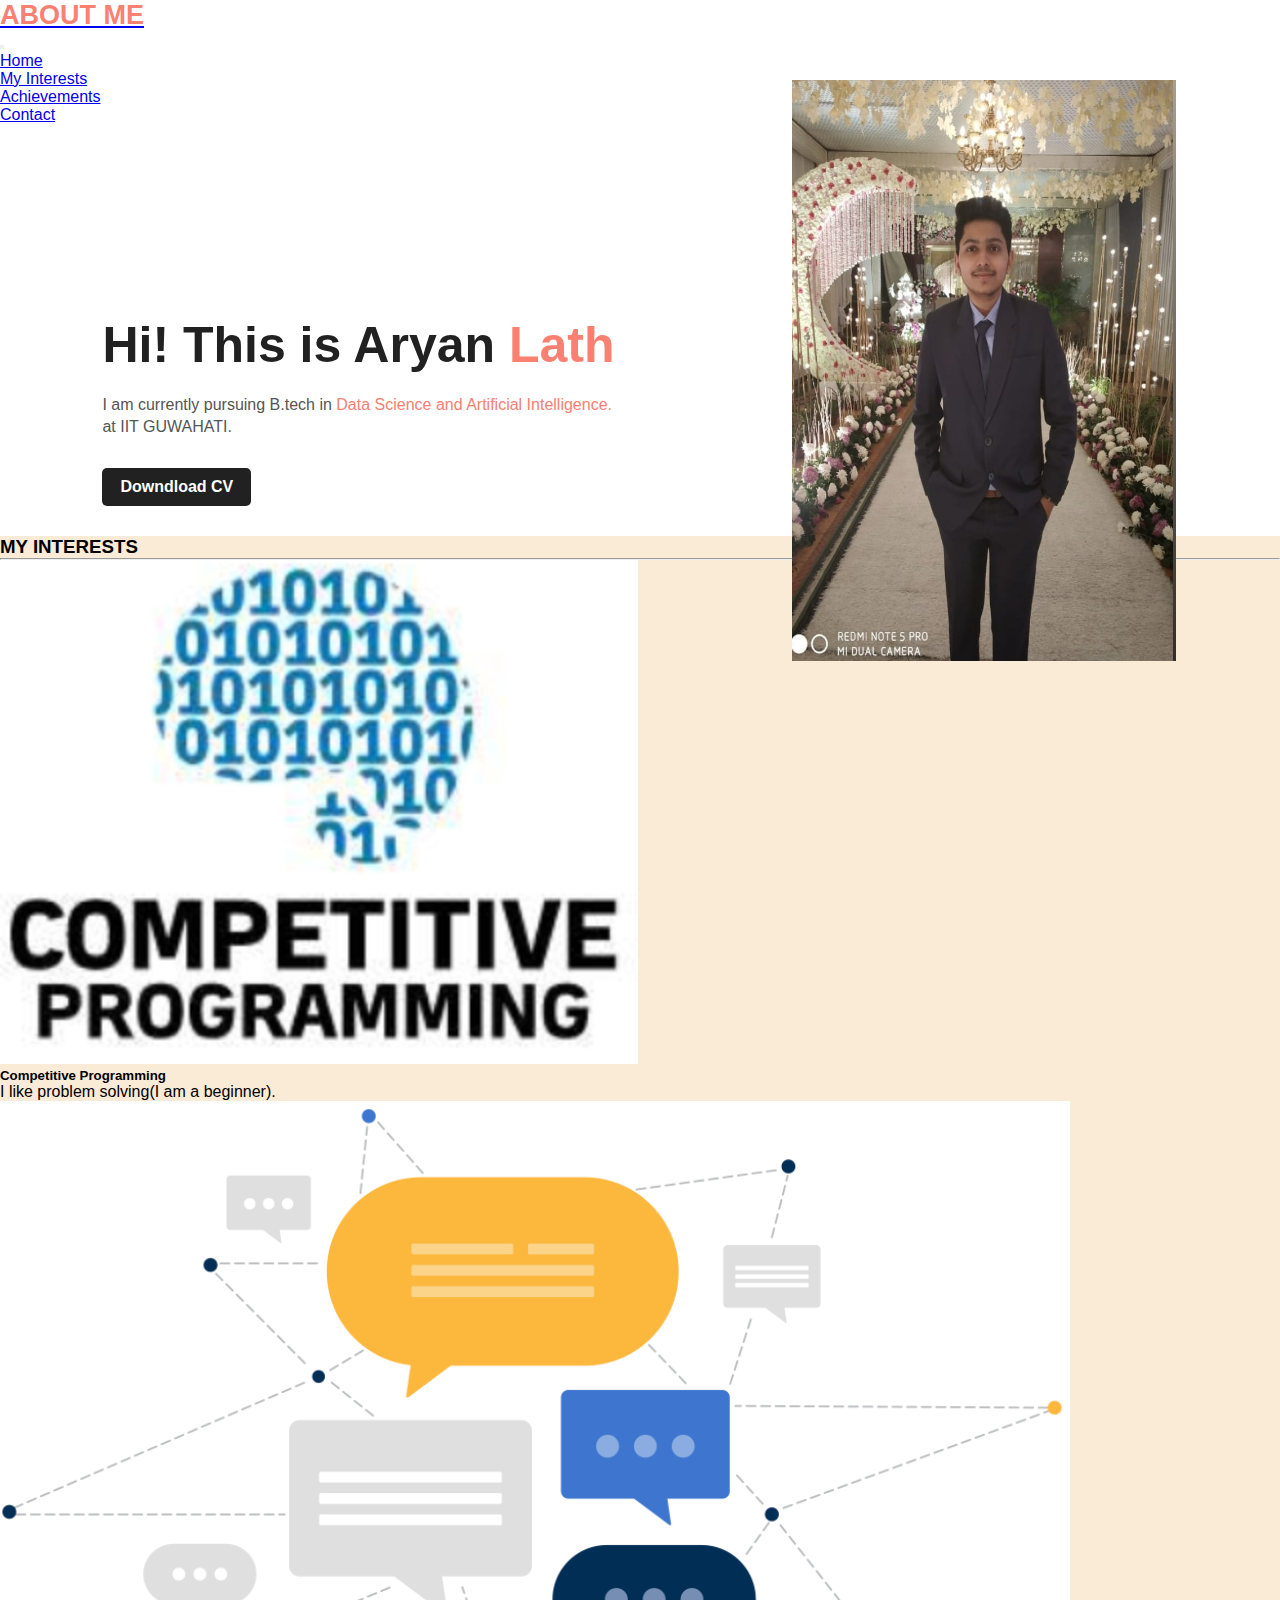
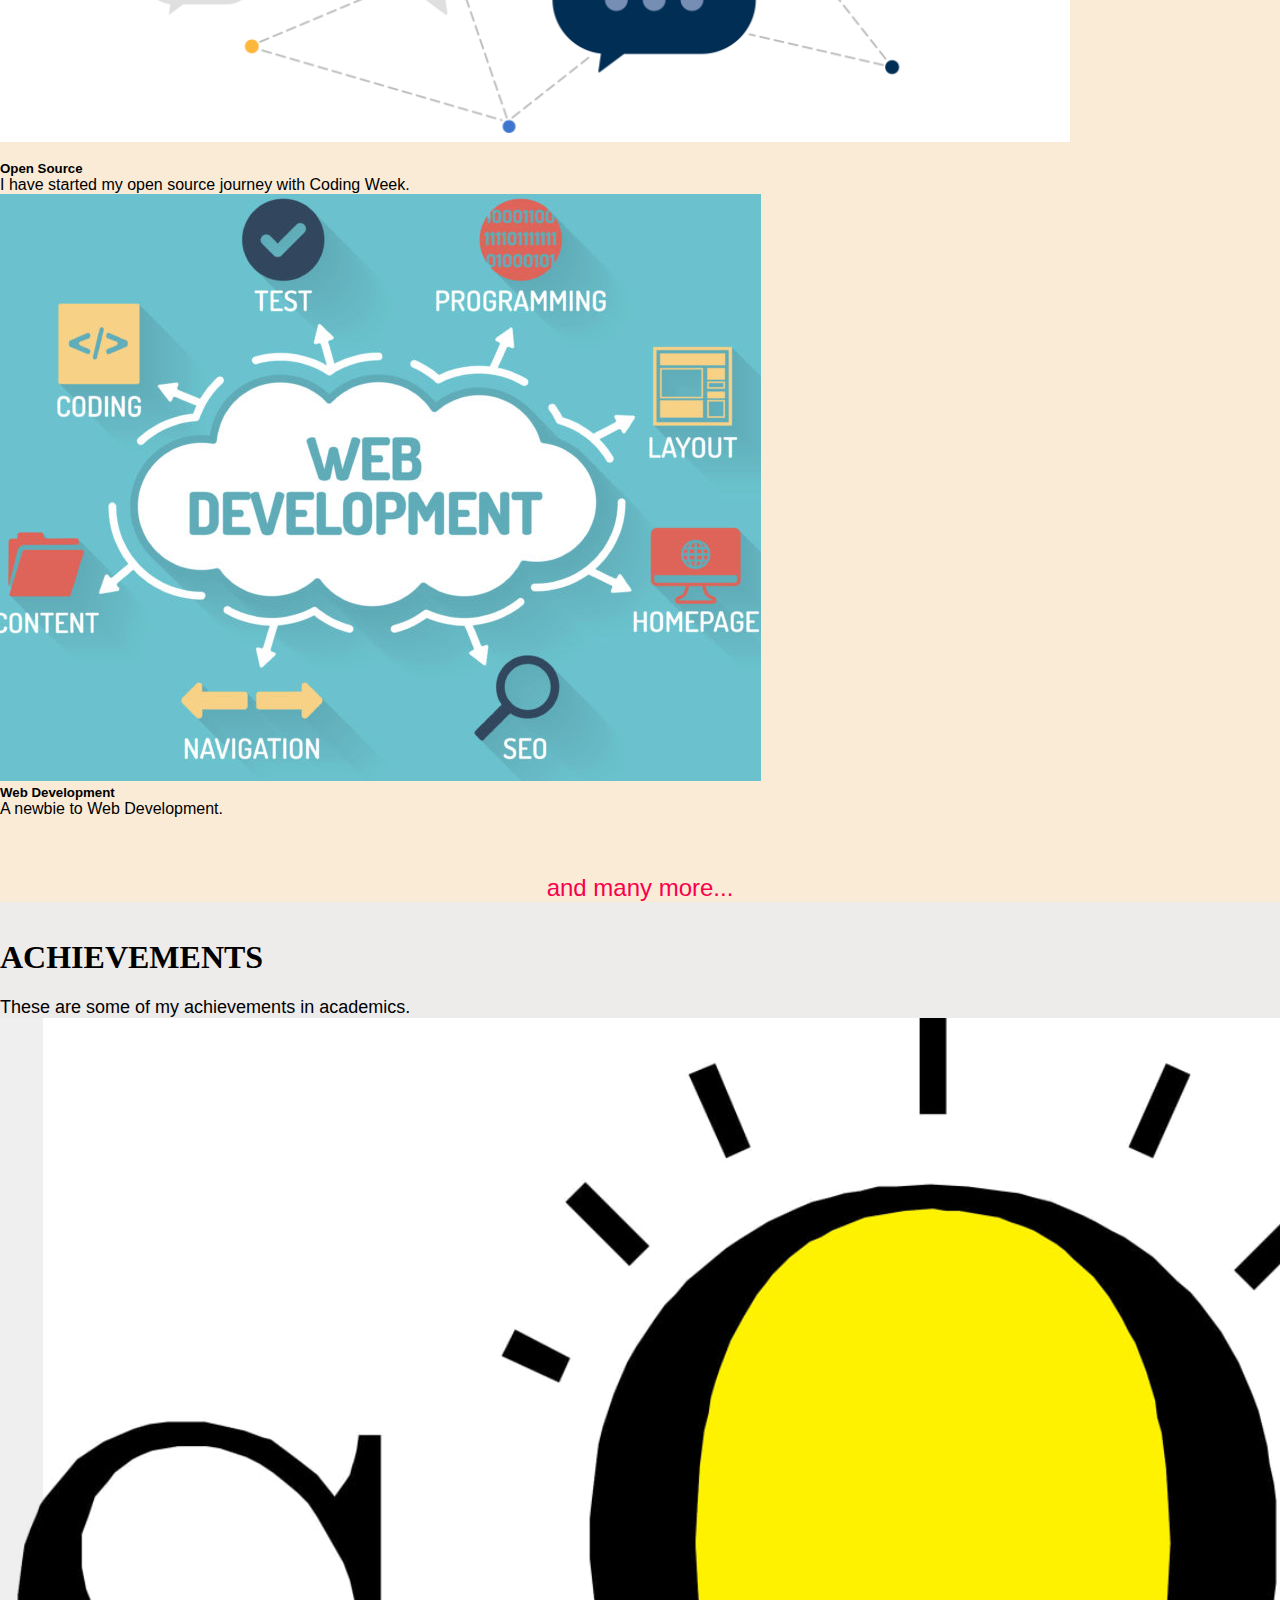
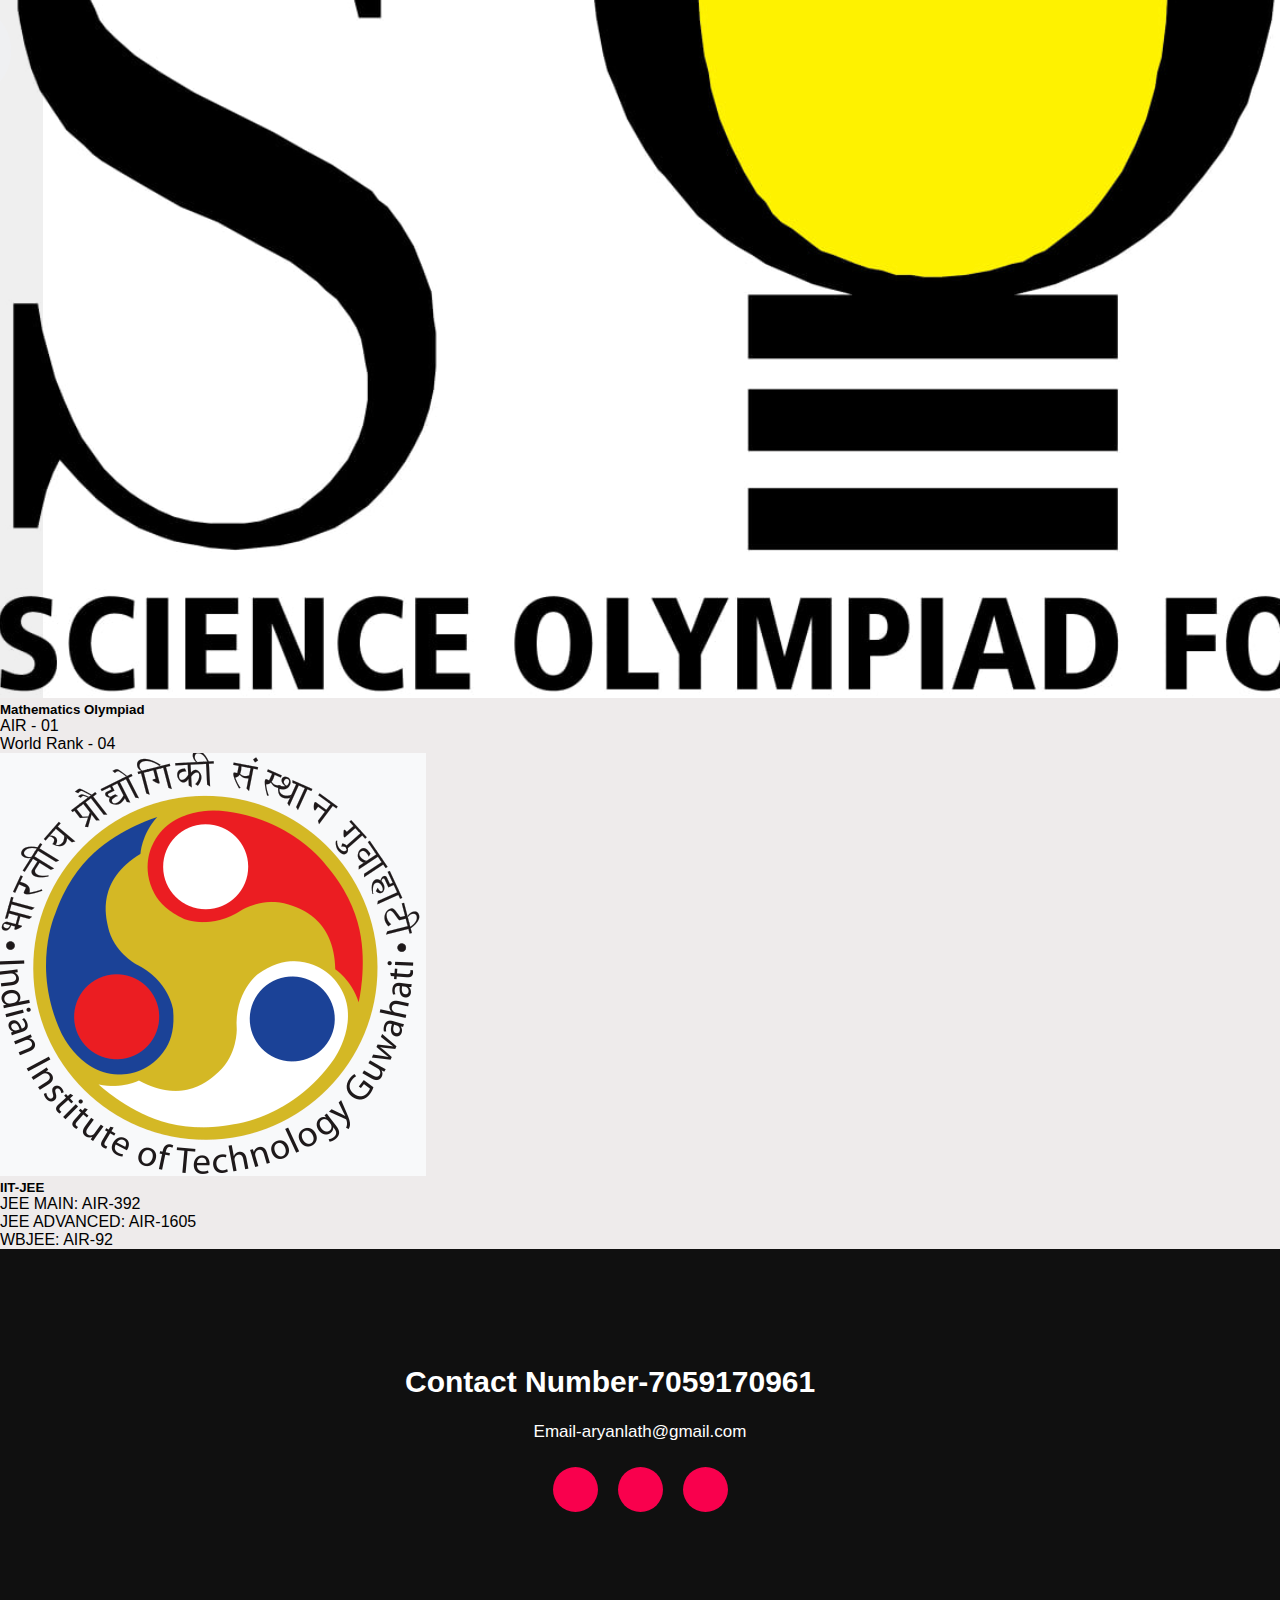
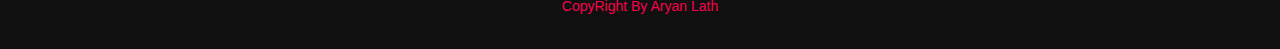
<file: Aryan Lath/index.html>
<!DOCTYPE html>

<head>
    <meta Charset="UTF-8">
    <meta http-equiv="X-UA-Compatible" content="IE=edge">
    <meta name="viewport" content="width=device-width, initial-scale=1.0">
    <link rel="stylesheet" href="style.css">

    <link rel="preconnect" href="https://fonts.gstatic.com">
    <link href="https://fonts.googleapis.com/css2?family=Josefin+Sans:ital,wght@0,100;0,200;0,300;0,400;0,500;0,600;0,700;1,100;1,200;1,300;1,400;1,500;1,600;1,700&display=swap" rel="stylesheet">

    <link rel="stylesheet" href="https://cdnjs.cloudflare.com/ajax/libs/font-awesome/5.15.3/css/all.min.css" integrity="sha512-iBBXm8fW90+nuLcSKlbmrPcLa0OT92xO1BIsZ+ywDWZCvqsWgccV3gFoRBv0z+8dLJgyAHIhR35VZc2oM/gI1w==" crossorigin="anonymous" referrerpolicy="no-referrer"
    />

    <title>About Me</title>
    <!--Linking Bootstrap-->
    <link href="https://cdn.jsdelivr.net/npm/bootstrap@5.2.0-beta1/dist/css/bootstrap.min.css" rel="stylesheet" integrity="sha384-0evHe/X+R7YkIZDRvuzKMRqM+OrBnVFBL6DOitfPri4tjfHxaWutUpFmBp4vmVor" crossorigin="anonymous">

</head>

<body>
    <!--Header-->
    <header>
        <!-- navbar -->
        <nav class="navbar navbar-expand-md navbar-light pt-1 pb-4 bg-light">
            <div class="container-xxl">
                <!-- navbar title -->
                <a class="navbar-brand" href="#intro">
                    <span class="text-bg-warning fw-bold">
          <h2>ABOUT ME</h2>
        </span>
                </a>
                <!-- navigating through webpage-->
                <button class="navbar-toggler" type="button" data-bs-toggle="collapse" data-bs-target="#main-nav" aria-controls="main-nav" aria-expanded="false" aria-label="Toggle navigation">
        <span class="navbar-toggler-icon"></span>
      </button>

                <!-- navbar links -->
                <div class="collapse navbar-collapse justify-content-end align-center" id="main-nav">
                    <ul class="navbar-nav">
                        <li class="nav-item">
                            <a class="nav-link" href="#home">Home</a>
                        </li>
                        <li class="nav-item">
                            <a class="nav-link" href="#interests">My Interests</a>
                        </li>
                        <li class="nav-item">
                            <a class="nav-link" href="#achievements">Achievements</a>
                        </li>
                        <li class="nav-item ms-2 d-none d-md-inline">
                            <a class="btn btn-secondary" href="#contact">Contact</a>
                        </li>

                    </ul>
                </div>
            </div>
        </nav>
    </header>

    <!--adding home-->
    <section id="home">
        <div class="intro">
            <h1>Hi! This is Aryan <span>Lath</span></h1>
            <p>I am currently pursuing B.tech in <span>Data Science and Artificial Intelligence.</span><br>at IIT GUWAHATI. </p>
            <!--adding link to CV-->
            <a href="https://drive.google.com/file/d/1Qq0hFlPbVE82Cu-M2w2IHb0OW3pgik12/view?usp=sharing">Downdload CV</a>
        </div>
        <!--adding image-->
        <div class="images">
            <img src="Images/HomeImage2.jpg" class="image1">

        </div>
    </section>


    <!--Interests-->
    <section class="pt-3 pb-4 mt-5" id="interests">
        <div class="container my-5">
            <div class="row">
                <div class="col-12 text-center">
                    <h3 class="mi">
                        MY INTERESTS
                    </h3>
                    <hr>
                </div>

                <!--Adding Columns-->
            </div>
            <div class="row">
                <!--Column 1-->
                <div class="col-md-4 text-center">
                    <img class="img-fluid  qualities-img  p-5" src="Images/CP.png" alt="">
                    <h5>
                        <b>Competitive Programming</b>
                    </h5>
                    <p>
                        I like problem solving(I am a beginner).
                    </p>
                </div>
                <!--Column 2-->
                <div class="col-md-4 text-center">
                    <img class="img-fluid  qualities-img  p-5" src="Images/OS.png" alt="">
                    <h5>
                        <b><br>  Open Source</b>
                    </h5>
                    <p>
                        I have started my open source journey with Coding Week.
                    </p>
                </div>
                <!--Column 3-->
                <div class="col-md-4 text-center">
                    <img class="img-fluid  qualities-img  p-5" src="Images/WD.png" alt="">
                    <h5>
                        <b>Web Development</b>
                    </h5>
                    <p>
                        A newbie to Web Development.
                    </p>
                </div>
                <p class="more"><br><br>and many more...</p>

    </section>
    <!--Achievements-->
    <section id="achievements">
        <div class="container">
            <div class="row align-items-center projects">
                <!--Heading-->
                <div class="col">
                    <h1 class="achieve"><br> ACHIEVEMENTS</h1>
                    <p class="acad"><br>These are some of my achievements in academics.</p>
                </div>
            </div>

            <div class="row align-items-center">
                <div class="col-sm-4 offset-1">
                    <!--Creating Card 1-->
                    <div class="card mb-3">
                        <img src="Images/SOF.png" class="card-img-top" alt="...">
                        <div class="card-body">
                            <h5 class="card-title">Mathematics Olympiad</h5>
                            <p class="card-text">AIR - 01<br>World Rank - 04</p>

                        </div>
                    </div>
                </div>

                <div class="col-sm-4 offset-2">
                    <!--Creating Card 2-->
                    <div class="card mb-3">
                        <img src="Images/IIT.png" class="card-img-top" alt="..." id="IIT">
                        <div class="card-body">
                            <h5 class="card-title">IIT-JEE</h5>
                            <p class="card-text">JEE MAIN: AIR-392 <br>JEE ADVANCED: AIR-1605 <br>WBJEE: AIR-92</p>

                        </div>
                    </div>
                </div>
            </div>
    </section>
    <!--Footer-->
    <footer id="contact">
        <div class="contactme">
            <p>&ensp;Contact Number-7059170961</p>
            <p>Email-aryanlath@gmail.com</p>
        </div>
        <!--Adding responsive brand icons-->
        <div class="social">
            <a href="https://www.facebook.com/aryan.lath/"><i class="fab fa-facebook-f"></i></a>
            <a href="https://www.instagram.com/aryan__lath/"><i class="fab fa-instagram"></i></a>
            <a href="https://www.linkedin.com/in/aryan-lath-9b397b152/"><i class="fab fa-linkedin"></i></a>
        </div>

        <p class="end">CopyRight By Aryan Lath</p>

    </footer>

    <script src="https://cdn.jsdelivr.net/npm/bootstrap@5.2.0-beta1/dist/js/bootstrap.bundle.min.js" integrity="sha384-pprn3073KE6tl6bjs2QrFaJGz5/SUsLqktiwsUTF55Jfv3qYSDhgCecCxMW52nD2" crossorigin="anonymous"></script>
</body>
</file>
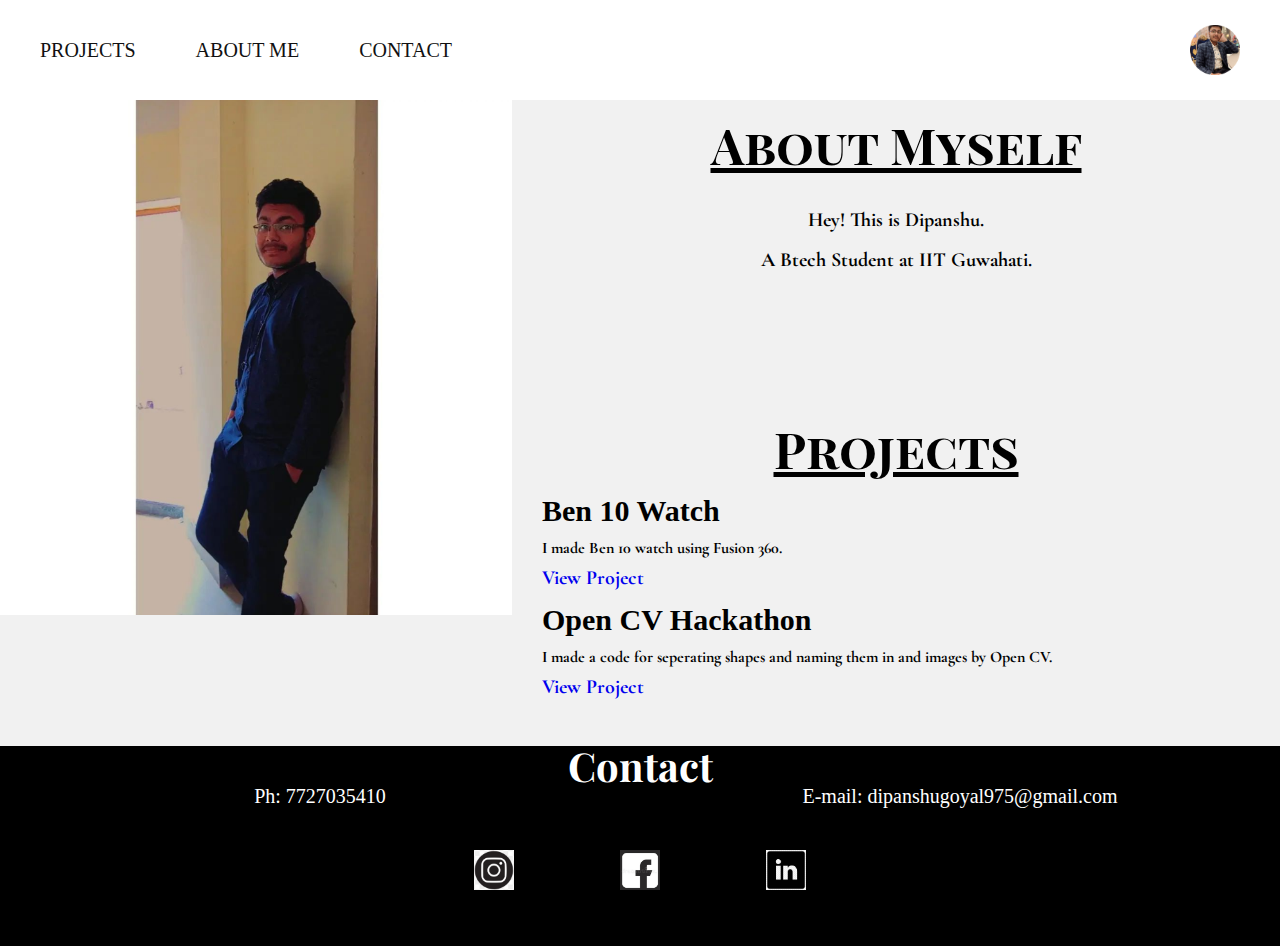
<file: Dipanshu/index.html>
<!DOCTYPE html>
<html>
    <head>
        <meta charset="UTF-8">
        <title>My Portfolio</title>
        <meta name="viewport" content="width=device-width, initial-scale=1.0">
        <link rel="stylesheet" href="style.css">
        <link rel="preconnect" href="https://fonts.googleapis.com">
        <link rel="preconnect" href="https://fonts.gstatic.com" crossorigin>
        <link href="https://fonts.googleapis.com/css2?family=Alegreya:ital@1&family=Cormorant+Garamond:wght@300&family=Playfair+Display+SC&family=Playfair+Display:wght@600&display=swap" rel="stylesheet">
    </head>
    <body>
        <header>
            <nav>
                <ul>
                    <li><a href="#projects">Projects</a></li>
                    <li><a href="#about">About me</a></li>
                    <li><a href="#contact">Contact</a></li>
                </ul>
                <div class="image">
                    <img src="images/Screenshot 2022-06-07 002209-modified.png" alt="circle" width="50" height="50">
                </div>
            </nav>
        </header>
        <main>
            <div class="myimg">
                <img src="images/Screenshot 2022-06-07 005034.png" alt="myimg1" width="40%" height="40%">
                <div class="text">
                    <h2 id="about">About Myself</h2>
                    <p>Hey! This is Dipanshu.</p>
                    <p>A Btech Student at IIT Guwahati.</p>
                    <h2 id="projects">Projects</h2>
                    <ul class="projects">
                        <li>
                            <h3>Ben 10 Watch</h3>
                            <h4>I made Ben 10 watch using Fusion 360.</h4>
                            <a href="#">View Project</a>
                        </li>
                        <li>
                            <h3>Open CV Hackathon</h3>
                            <h4>I made a code for seperating shapes and naming them in and images by Open CV.</h4>
                            <a href="#">View Project</a>
                        </li>
                    </ul>
                </div>
            </div>
        </main>
        <footer>
            <nav>
                <h1 id="contact">Contact</h1>
                <p>Ph: 7727035410</p>
                <p>E-mail: dipanshugoyal975@gmail.com</p>
                <div class="contact-img">
                    <a href="https://www.instagram.com/dipanshu.90/"><img src="images/Screenshot 2022-06-08 013312.png" alt="instagram" width="40px" height="40px"></a>
                    <a href="https://www.facebook.com/dipanshu.goyal.5095/"><img src="images/Screenshot 2022-06-08 013752.png" alt="facebook" width="40px" height="40px"></a>
                    <a href="https://www.linkedin.com/in/dipanshu-goyal-2b2380224/"><img src="images/download.png" alt="linkedin" width="40px" height="40px"></a>
                </div>
            </nav>
        </footer>
    </body>
</html>
</file>
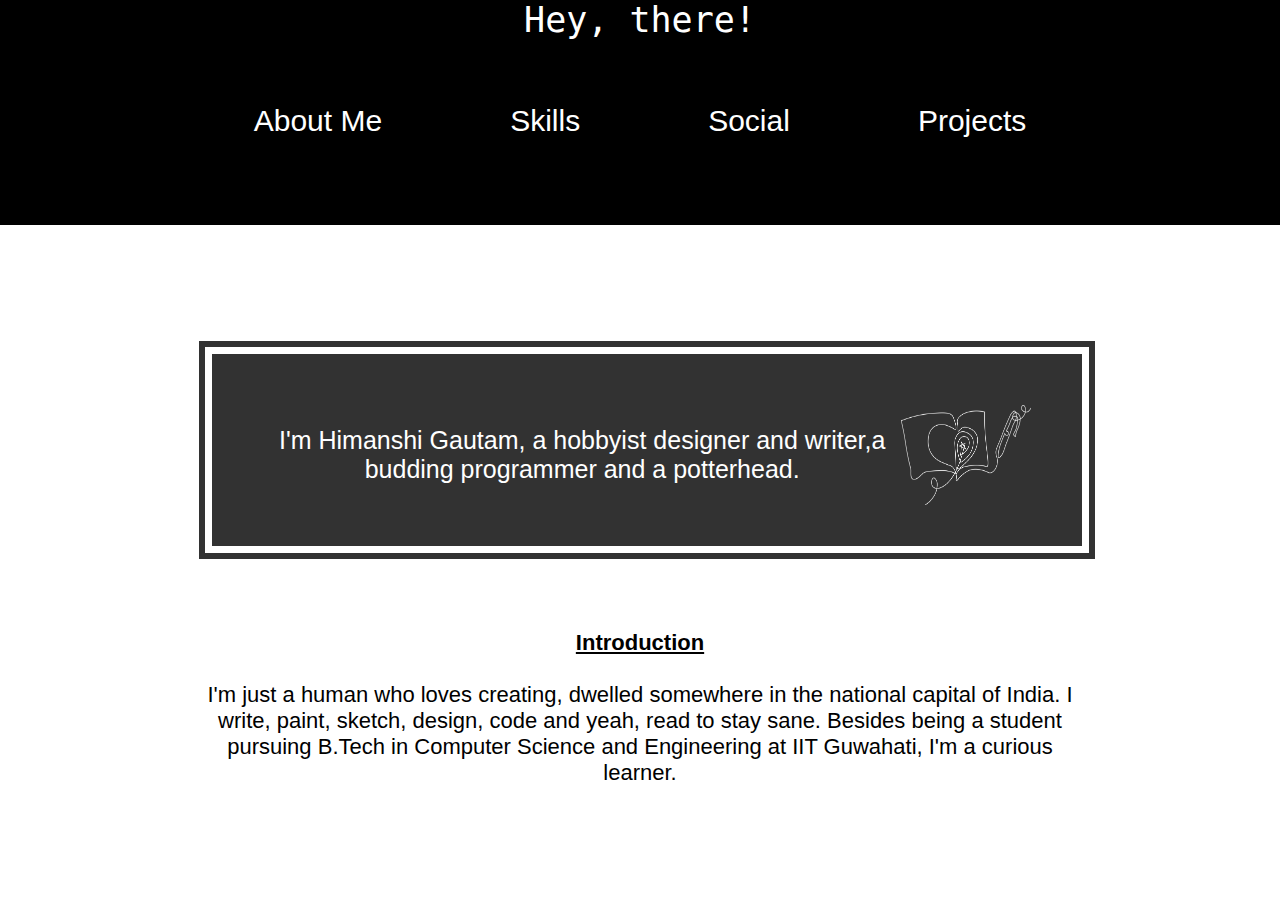
<file: Himanshi/portfolio.html>
<html>
    <header>
        <title>Himanshi Gautam</title>
        <link rel="stylesheet" href="mfs.css">
    </header>
    <body>
        <div id="Header">
            <div class="greet">
                Hey, there!
            </div>
            <div class="tab">
                <a href="#introduction">About Me</a>
                <a href="#Skills">Skills</a>
                <a href="#socialmedia">Social</a>
                <a href="#projects">Projects</a>
        
            </div>
        </div>
        <div id="scroll">
            
            <div id="introduction">
                <div class="Intro">
                    <div class="introtext">
                        <p>I'm Himanshi Gautam, a hobbyist designer and writer,a budding programmer and a potterhead.</p><img src="clipart.png" >
                    </div>    
                </div>
                <div class="intromain">
                    <p><u><b>Introduction</b></u></p><br>
                    <p>I'm just a human who loves creating, dwelled somewhere in the national capital of India. I write, paint, sketch, design, code and yeah, read to stay sane. Besides being a student pursuing B.Tech in Computer Science and Engineering at IIT Guwahati, I'm a curious learner. </p>
                    
                </div>
            </div>
            <div id="Skills">
                <h4>Skills</h4>
                <br>
                <br>
                <p class="heading"><b>Languages</b></p>                                                                                                                                                                                                                                                                                                                                                                                                                                                                                                                                                                                                                                                                                                                                                                                                                                                                                          
                <br>
                <p>C</p>
                <p>C++</p>
                <p>Python</p>
                <p>HTML</p>
                <p>CSS</p>
                <p>Javascript</p>
                <br>
                <br>
                <p class="heading"><b>Database</b></p>
                <br>
                <p>MySQL</p>
                <br>
                <br>
                <p class="heading"><b>Softwares</b></p>
                <br>
                <p>Adobe Illustrator</p>
                <p>Figma</p>
                <br>
                



            </div>
            <div id="socialmedia">
                <div class="social"  >
                    <h4>Want to get in touch? Here's how you can do that!</h4>
                    <p><a href="https://www.instagram.com/_ghimanshi/" target="_blank" ><img src="instalogo.png" alt="INstagram handle" height="60px" width="60px"></a></p>
                    <p> <a href="https://github.com/ghimanshi" target="_blank"><img src="githublogo.png" alt="Github handle" height="60px" width="60px"></a></p> 
                    <p><a href="https://www.linkedin.com/in/himanshi-gautam-2bb959226/" target="_blank"><img src="linkedinlogo.png" alt="LinkedIn handle" height="60px" width="60px"></a></p> 
                    <p><a href="https://www.discordapp.com/users/7403/" target="_blank"><img src="discordlogo.png" alt="Discord handle" height="60px" width="60px"></a></p> 
                    <p><a href="https://t.me/ghimanshi"><img src="tlogo.png" alt="Telegram handle" height="60px" width="60px"></a></p>
            </div>

            </div>
            <div id="projects">
                <b>Projects</b>
                <p>Still a learner, currently none.</p>

            </div>
        </div>
        <script src="fjs.js"></script>
    </body>
</html>
</file>
<file: Aryan Lath/style.css>
* {
    margin: 0;
    padding: 0;
    font-family: sans-serif;
}

nav div a span {
    font-size: large;
}

#home div img {
    display: block;
    margin-left: auto;
    margin-right: auto;
    width: 50%;
}

.intro {
    margin-left: 8%;
    margin-top: 15%;
}

.intro h1 {
    font-size: 50px;
    color: #212121;
    margin-bottom: 20px;
}

span {
    color: salmon;
}

.intro p {
    color: #555;
    line-height: 22px;
}

.intro a {
    background: #212121;
    padding: 10px 18px;
    text-decoration: none;
    font-weight: bold;
    color: #fff;
    display: inline-block;
    margin: 30px 0;
    border-radius: 5px;
}

.images {
    width: 60%;
    height: 85%;
    position: absolute;
    top: 80px;
    right: 20px;
    left: 600px;
}

.images img {
    height: 76%;
    position: absolute;
    left: 50%;
    bottom: 60;
    transform: translateX(-50%);
    transition: bottom 1s, left 1s;
    width: 100px;
}

.images:hover .image1 {
    left: 45%;
}

#interests {
    background-color: antiquewhite;
}

.mi {
    font-family: Arial, Helvetica, sans-serif;
}

.more {
    text-align: center;
    color: #f9004d;
    font-size: x-large;
}

#achievements {
    background-color: rgb(238, 235, 235);
}

.achieve {
    font-family: Kdam_Thmor_pro;
}

.acad {
    font-size: large;
    font-family: 'Segoe UI', Tahoma, Geneva, Verdana, sans-serif;
}

#achievements .card:hover {
    background-color: rgb(133, 134, 127);
}

footer {
    position: relative;
    width: 100%;
    height: 400px;
    background: #101010;
    display: flex;
    flex-direction: column;
    align-items: center;
    justify-content: center;
}

footer p:nth-child(1) {
    font-size: 30px;
    color: white;
    margin-bottom: 20px;
    font-weight: bold;
}

footer p:nth-child(2) {
    color: white;
    font-size: 17px;
    width: 500px;
    text-align: center;
    line-height: 26px;
}

.social {
    display: flex;
}

.cn {
    left: 1000px;
    right: 500px;
}

.social a {
    width: 45px;
    height: 45px;
    display: flex;
    align-items: center;
    justify-content: center;
    background: #f9004d;
    border-radius: 50%;
    margin: 22px 10px;
    color: white;
    text-decoration: none;
    font-size: 20px;
}

.social a:hover {
    transform: scale(1.3);
    transition: .3s;
}

.end {
    position: absolute;
    color: #f9004d;
    bottom: 35px;
    font-size: 14px;
}
</file>
<file: Himanshi/mfs.css>
*{
    margin:0px;
    padding: 0px;
}
body{
    background-image: url("https://media.istockphoto.com/vectors/distance-learning-white-doodles-on-black-background-vector-id1257483142?s=612x612");
    

}
#scroll{
    background-color: white;
    height: 47vh;
    width: 70vw;
    /* margin-top: 150px !important; */
    margin-left: 10vw !important;
    overflow: scroll;
    position: fixed;
    top: 30vh !important;
    -ms-overflow-style: none; 
    scrollbar-width: none;
    padding: 5vw;

}

#scroll::-webkit-scrollbar{
    display:none;
}
#Header{
    position:fixed;
    height: 25vh;
    width: 100vw;
    background-color: black;
    

}

.greet{
    font-size: 35px;
    font-family: monospace;
    color: white;
    text-align: center;
}

.tab{
    display: flex;
    justify-content: center;
    align-items: center;

}

.tab a{
    font-size: 30px;
    font-family: Arial, Helvetica, sans-serif;
    color: white;
    padding: 5vw;
    text-decoration: none;
    
}

.tab a:hover{
    color:rgb(144, 144, 230) !important;
    transition: 0.3;
}

.Intro{
    background-color: black !important;
    opacity: 0.8;
    width: 60vw;
    height:10vh;
    margin: auto;
    padding: 4vw;
    border: white double 20px;
    

    

}
.Intro img{
    height: 100px;
    width:130px;
    align-self: right;
    
} 
.Intro img:hover{
    height: 110px;
    width:150px;
    transition:0.3;


}
.introtext{
    color:white;
    font-size: 25px;
    font-family: Arial, Helvetica, sans-serif;
    text-align: center;
    display: flex;
    justify-content: center;
    align-items: center;

}
.Intro:hover{
    opacity:1;
    transition: 0.3;

}

.intromain{
    margin-top: 5vw;
    text-align: center;
    font-size: 22px;
    font-family: Arial, Helvetica, sans-serif;
}

#skills{
    font-family: Arial, Helvetica, sans-serif;
    font-size: 22px;
    margin: 5vw;

}
.heading{
    background-color: black !important;
    width: 60vw;
    height: fit-content;
    padding:5px;
    color: white !important;
} 

#skills p{
    background-color: rgb(200, 200, 247);
    width: 60vw;
    height: fit-content;
    margin-top: 2px;
    margin-bottom: 2px;
}


.social{
    text-align: center;
    font-size: 22px;
    font-family: Arial, Helvetica, sans-serif;
}
.social p{
    background-color: black;
    height: 80px !important;
    width:90px;
    display: inline-block;
    margin: 10px;
    

}

.social p:hover{
    background-color:rgb(144, 144, 230) ;
    transition: 0.3;
}
.social img{
    height: 60px;
    width: 70px;
    padding: 10px;
}

#projects{
    margin:20px;
    text-align: center;
    font-size: 22px;
    font-family: Arial, Helvetica, sans-serif;
}


#skills h4{
    text-align: center;
    text-decoration: underline;
     
}

#projects b{
    text-align: center;
    text-decoration: underline;
}
</file>
<file: Dipanshu/style.css>
/*
html5doctor.com Reset Stylesheet
v1.6.1
Last Updated: 2010-09-17
Author: Richard Clark - http://richclarkdesign.com
Twitter: @rich_clark
*/

html, body, div, span, object, iframe,
h1, h2, h3, h4, h5, h6, p, blockquote, pre,
abbr, address, cite, code,
del, dfn, em, img, ins, kbd, q, samp,
small, strong, sub, sup, var,
b, i,
dl, dt, dd, ol, ul, li,
fieldset, form, label, legend,
table, caption, tbody, tfoot, thead, tr, th, td,
article, aside, canvas, details, figcaption, figure,
footer, header, hgroup, menu, nav, section, summary,
time, mark, audio, video {
    margin:0;
    padding:0;
    border:0;
    outline:0;
    font-size:100%;
    vertical-align:baseline;
    background:transparent;
}

body {
    line-height:1;
}

article,aside,details,figcaption,figure,
footer,header,hgroup,menu,nav,section {
    display:block;
}

nav ul {
    list-style:none;
}

blockquote, q {
    quotes:none;
}

blockquote:before, blockquote:after,
q:before, q:after {
    content:'';
    content:none;
}

a {
    margin:0;
    padding:0;
    font-size:100%;
    vertical-align:baseline;
    background:transparent;
}

/* change colours to suit your needs */
ins {
    background-color:#ff9;
    color:#000;
    text-decoration:none;
}

/* change colours to suit your needs */
mark {
    background-color:#ff9;
    color:#000;
    font-style:italic;
    font-weight:bold;
}

del {
    text-decoration: line-through;
}

abbr[title], dfn[title] {
    border-bottom:1px dotted;
    cursor:help;
}

table {
    border-collapse:collapse;
    border-spacing:0;
}

/* change border colour to suit your needs */
hr {
    display:block;
    height:1px;
    border:0;  
    border-top:1px solid #cccccc;
    margin:1em 0;
    padding:0;
}

input, select {
    vertical-align:middle;
}

/*----- My Code -----*/

* {
    text-decoration: none;
}

body
{
    background-color: #f1f1f1;
}

main {
    padding-top: 100px;
}

header {
    background-color: #fff;
    width: 100%;
    height: 100px;
    position: fixed;
    top: 0;
    left: 0;
    right: 0;
}

header nav ul {
    display: block;
    margin-left: 10px;
    width: fit-content;
}

.image {
    float: right;
    margin-top: 25px;
    padding-right: 40px;
}

header nav ul li {
    /* display: inline-block; */
    float: left;
    list-style: none;
    padding: 0 30px;
}

header nav ul li a {
    font-family:serif;
    font-size: 20px;
    line-height: 100px;
    color: #111;
    text-transform: uppercase;
}

header nav ul li a:hover{
    font-family: serif;
    font-size: 20px;
    line-height: 100px;
    color: red;
    text-transform: uppercase;
}

.projects li 
{
    text-decoration: none;
    list-style: none;
    padding-bottom: 2%;
}

.projects li h4
{
    font-family: 'Cormorant Garamond', serif;
    font-weight: 1000;
    line-height: 40px;
}

.projects li a
{
    font-family: 'Cormorant Garamond', serif;
    font-weight: 1000;
}

.text
{
    float: right;
    width: 60%;
}

.text h2
{
    font-family: 'Playfair Display SC', serif;
    font-weight: 3000;
    text-align: center;
    font-size: 50px;
    padding: 20px 0;
    text-decoration: underline;
}

.text p
{
    text-align: center;
    font-family: 'Cormorant Garamond', serif;
    font-weight: 1000;
    font-size: 20px;
    padding: 20px 0 0;
}

#projects 
{
    padding-top: 20%;
}

footer {
    background-color: black;
    width: 100%;
    height: 200px;
    margin-top: 10%;
    bottom: 0;
    left: 0;
    right: 0;
}

footer nav
{
    width: 100%;
}

footer nav h1
{
    text-align: center;
    font-family: 'Playfair Display', serif;
    color: white;
    font-size: 40px;
}

footer nav p
{
    text-align: center;
    color: white;
    font-size: 20px;
    width: 50%;
    float: left;
}

.text ul li h3
{
    text-align: left;
    font-size: 30px;
    padding: 2px 30px 0;
}

.text ul li h4
{
    text-align: left;
    font-size: 16px;
    padding: 2px 30px 0;
}

.text ul li a
{
    text-align: left;
    font-size: 20px;
    padding: 2px 30px 0;
}

.contact-img
{
    padding-top: 5%;
    width: 100%;
    margin: 0 29%;
}

.contact-img img
{
    padding-left: 8%;
}
</file>
